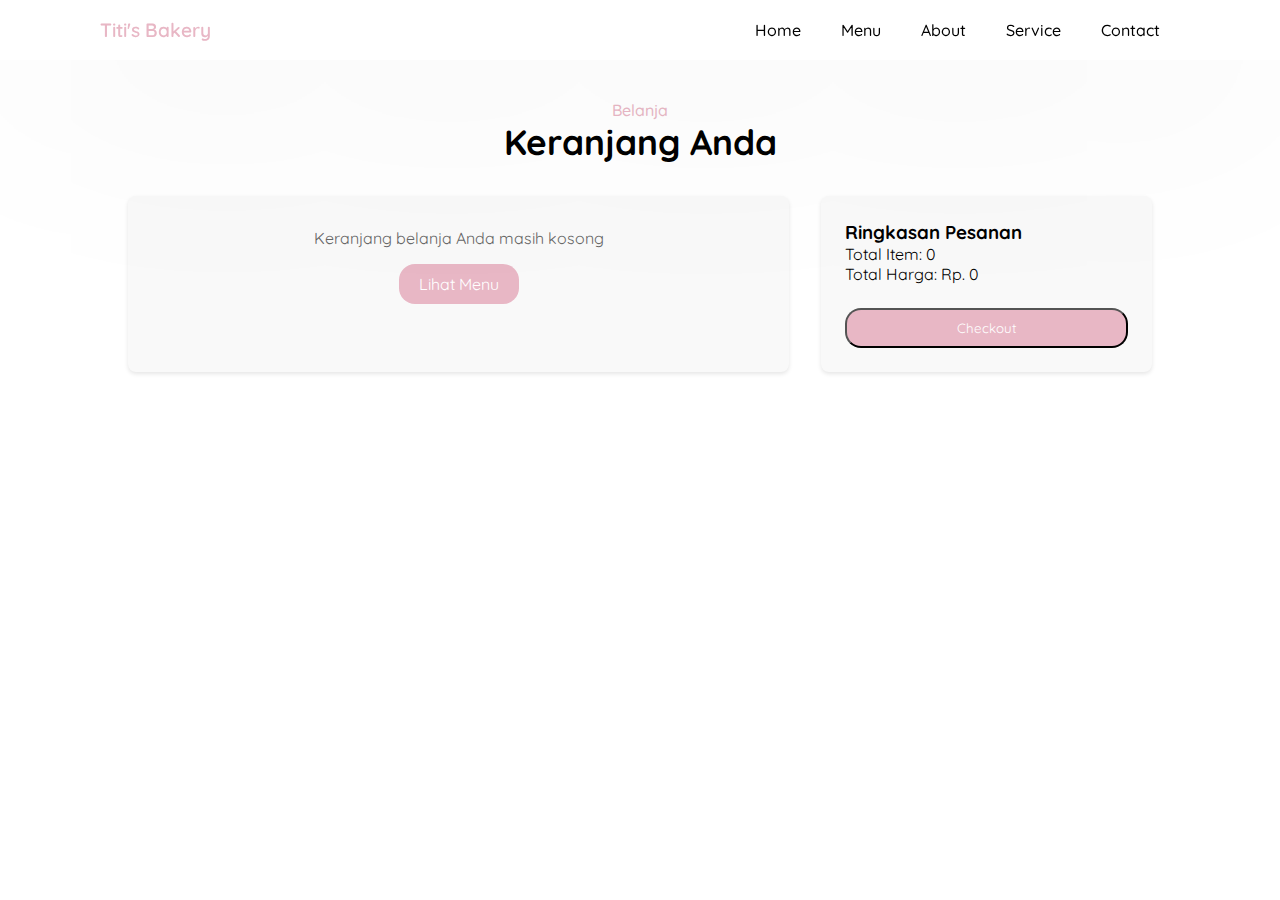
<file: cart.html>
<!DOCTYPE html>
<html lang="en">
<head>
    <meta charset="UTF-8">
    <meta name="viewport" content="width=device-width, initial-scale=1.0">
    <title>Keranjang Belanja - Titi's Bakery</title>

    <!--Box Icons-->
    <link rel="stylesheet" href="https://unpkg.com/boxicons@latest/css/boxicons.min.css">

    <!--CSS-->
    <link rel="stylesheet" href="style.css">
    <link rel="stylesheet" href="cart.css">

    <!--Fonts - QuickSand-->
    <link rel="preconnect" href="https://fonts.googleapis.com">
    <link rel="preconnect" href="https://fonts.gstatic.com" crossorigin>
    <link href="https://fonts.googleapis.com/css2?family=Quicksand:wght@300..700&display=swap" rel="stylesheet">
</head>
<body>
    <!--NAVBAR-->
    <header>
        <a href="index.html" class="logo">Titi's Bakery</a>
        <div class="bx bx-menu" id="menu-icon"></div>

        <ul class="navbar">
            <li><a href="index.html#home">Home</a></li>
            <li><a href="index.html#menu">Menu</a></li>
            <li><a href="index.html#about">About</a></li>
            <li><a href="index.html#services">Service</a></li>
            <li><a href="index.html#contact">Contact</a></li>
        </ul>
    </header>

    <!-- Cart Section -->
    <section class="cart-section" id="cart">
        <div class="heading">
            <span>Belanja</span>
            <h2>Keranjang Anda</h2>
        </div>

        <div class="cart-container">
            <div class="cart-items" id="cart-items">
                <!-- Item akan dimasukkan secara dinamis via JavaScript -->
            </div>

            <div class="cart-summary">
                <h3>Ringkasan Pesanan</h3>
                <div class="summary-details">
                    <p>Total Item: <span id="total-items">0</span></p>
                    <p>Total Harga: <span id="total-price">Rp. 0</span></p>
                </div>
                <button class="btn checkout-btn" id="checkout-btn">Checkout</button>
            </div>
        </div>
    </section>

    <!--Copyright-->
    <div class="copyright">
        <p>&#169; All Right Reserved.</p>
    </div>    

    <script src="cart.js"></script>
</body>
</html>
</file>
<file: style.css>
* {
    margin: 0;
    padding: 0;
    font-family: "Quicksand", sans-serif;
    box-sizing: border-box;
    scroll-behavior: smooth;
    scroll-padding-top: 4rem;
    list-style: none;
    text-decoration: none;
}

*::selection{
    background: var(--main-color);
    color:aliceblue;
}

:root{
    --main-color: rgb(232, 183, 197) ;
    --text-color: rgb(0, 0, 0)  ;
    --bg-color: rgb(255, 255, 255);

    --big-font: 4rem;
    --h2-font: 2.2rem;
    --p-font: 1rem;
}

section{
    padding: 50px 10%;
}

body{
    color: var(--text-color);
    background: var(--bg-color);
}

header{
    position: fixed;
    width: 100%;
    top: 0;
    right: 0;
    z-index: 1000;
    display: flex;
    align-items: center;
    justify-content: space-between;
    background: var(--bg-color);
    padding: 18px 100px;
    box-shadow: 0 0.5rem 50rem rgba(0, 0, 0, 0.1 );
}

.logo{
    font-size: 1.2rem;
    font-weight: 600 ;
    color: var(--main-color);
}

.navbar{
    display: flex;
}

.navbar a{
    font-size: 1rem;
    padding: 10px 20px;
    color: var(--text-color);
    font-weight: 500;
}

.navbar a:hover{
    color: var(--main-color);
}

#menu-icon{
    font-size: 2rem;
    cursor: pointer;
    display: none;
}

.home{
    width: 100%;
    height: 900px;
    display: grid;
    grid-template-columns: repeat(2, 1fr);
    align-items: center;
    gap: 1.5rem;
}

.home-image img{
    width: 100%;
}

.home-text h1{
    font-size: var(--big-font);
    color: var(--main-color);
}

.home-text h2{
    font-size: var(--h2-font);
    margin: 1rem 0 1rem;
}

.btn{
    display: inline-block;
    background: var(--main-color);
    padding: 10px 20px;
    border-radius: 1rem;
    color: white;
}

.btn:hover{
    background: rgb(229, 141, 166)  ;
}

.about{
    display: grid;
    grid-template-columns: repeat(2, 1fr);
    gap: 1.5rem;
    align-items: center;
}

.about-image img{
    max-width: 80%;
    border-radius: 1rem;
}

.about-text span{
    color: var(--main-color);
    font-weight: 500;
}

.about-text h2{
    font-size: var(--h2-font);
}

.about-text p{
    margin: 0.8rem 0 1.8rem;
    text-align: justify;
}

.heading{
    text-align: center;
}

.heading span{
    color: var(--main-color);
    font-weight: 500;
}

.heading h2{
    font-size: var(--h2-font);
}

/* Menu container styling */
.menu-container {
    display: grid;
    grid-template-columns: repeat(auto-fit, minmax(220px, auto));
    gap: 1.5rem;
    align-items: center;
    background: white;
    padding: 2rem;
    border-radius: 0.8rem;
    box-shadow: 0 4px 8px rgba(232, 183, 197, 0.3);
    margin: 2rem 0;
}

.box{
    position: relative;
    margin-top: 2rem;
    height: auto;
    display: flex;
    flex-direction: column;
    justify-content: center;
    align-items: center;
    border-radius: 0.5rem;
    box-shadow: 0 4px 8px rgba(232, 183, 197, 0.2);
    padding: 10px;
    transition: transform 0.3s ease;
}

.box:hover {
    transform: translateY(-5px);
}

.box-image{
    width: 200px;
    height: 200px;
}

.box-image img{
    width: 100%;
    height: 100%;
    object-fit: contain;
    object-position: center;
}

.box h2{
    font-size: 1.2rem;
}

.box h3{
    font-size: 1rem;
    font-weight: 400;
    margin: 4px 0 10px;
}

.box span{
    font-size: var(--p-font);
    font-weight: 500 ;
}

.box .bx{
    position: absolute;
    right: 0;
    top: 0;
    font-size: 20px;
    background: var(--main-color);
    border-radius: 0 0.5rem 0 0.5rem;
    padding: 5px 8px;
}

.box .bx:hover{
    background: rgb(229, 141, 166);
}

.services-container{
    display: grid;
    grid-template-columns: repeat(auto-fit, minmax(240px, auto));
    gap: 1.5rem;
    margin-top: 2rem;
}

.s-box{
    text-align: center;
}

.s-box img{
    width: 80px;
}

.s-box h3{
    margin: 4px 0 10px;
}

.connect-text h2{
    font-size: var(--h2-font);
}

.contact{
    display: grid;
    grid-template-columns: repeat(auto-fit, minmax(200px, auto));
    gap: 1.5rem;
    background: #fdf4f6;
    padding: 3rem 10%;
    border-radius: 20px;
    margin-top: 2rem;
}

.contact-box h3{
    margin-bottom: 1rem;
    background: white;
    padding: 2rem;
    border-radius: 15px;
    box-shadow: 0 4px 8px rgba(232, 183, 197, 0.2);
    transition: transform 0.3s ease;
    color: var(--main-color);
    font-size: 1.5rem;
    margin-bottom: 1.5rem;
    position: relative;
}

.contact-box h3::after {
    content: '';
    position: absolute;
    left: 0;
    bottom: -8px;
    width: 50px;
    height: 3px;
    background: var(--main-color);
    border-radius: 5px;
}

.contact-box:hover {
    transform: translateY(-5px);
}

#cart-icon {
    font-size: 1.5rem;
    margin-right: 1rem;
    cursor: pointer;
    color: var(--text-color);
}

#cart-icon:hover {
    color: var(--main-color);
}

.cart-wrapper {
    position: relative;
    cursor: pointer;
}

#cart-icon {
    position: relative;
    font-size: 24px;
    cursor: pointer;
}

.cart-preview {
    position: absolute;
    top: 100%;
    right: 0;
    width: 300px;
    background: white;
    border-radius: 8px;
    box-shadow: 0 2px 10px rgba(0, 0, 0, 0.1);
    padding: 16px;
    display: none;
    z-index: 1000;
}

.cart-wrapper:hover .cart-preview {
    display: block;
}

.cart-preview-items {
    max-height: 300px;
    overflow-y: auto;
}

.cart-preview-item {
    display: flex;
    align-items: center;
    padding: 8px 0;
    border-bottom: 1px solid #eee;
}

.cart-preview-item img {
    width: 50px;
    height: 50px;
    object-fit: cover;
    border-radius: 4px;
    margin-right: 12px;
}

.cart-preview-item-details {
    flex: 1;
}

.cart-preview-item h4 {
    margin: 0;
    font-size: 14px;
}

.cart-preview-item p {
    margin: 4px 0 0;
    font-size: 12px;
    color: #666;
}

.cart-preview-total {
    margin-top: 16px;
    padding-top: 16px;
    border-top: 1px solid #eee;
    text-align: center;
}

.view-cart-btn {
    display: inline-block;
    padding: 8px 16px;
    background: var(--main-color);
    color: white;
    border: none;
    border-radius: 4px;
    cursor: pointer;
    transition: all 0.3s ease;
    width: 100%;
    margin-top: 8px;
}

.view-cart-btn:hover {
    background: var(--main-dark);
}

.add-to-cart-btn {
    display: flex;
    align-items: center;
    justify-content: center;
    gap: 8px;
    padding: 8px 16px;
    background: var(--main-color);
    color: white;
    border: none;
    border-radius: 4px;
    cursor: pointer;
    transition: all 0.3s ease;
    width: 100%;
    margin-top: 8px;
}

.add-to-cart-btn i {
    font-size: 20px;
}

.about {
    display: flex;
    align-items: center;
    gap: 2rem;
}

.about-aside {
    flex: 0 0 300px;
    background-color: #f9f5f0;
    border-radius: 10px;
    padding: 20px;
    box-shadow: 0 4px 6px rgba(0,0,0,0.1);
}

.aside-content {
    text-align: center;
}

.about-aside img {
    width: 250px;
    height: 250px;
    border-radius: 50%;
    object-fit: cover;
    margin-bottom: 15px;
}

.baker-info h3 {
    margin: 0;
    color: #333;
}

.baker-info p {
    margin: 5px 0;
    color: #666;
}

.cart-counter {
    position: absolute;
    top: -8px;
    right: -8px;
    background: #ff0000;
    color: white;
    font-size: 12px;
    padding: 2px 6px;
    border-radius: 50%;
    min-width: 18px;
    text-align: center;
}

.cart-notification {
    position: fixed;
    bottom: 20px;
    right: 20px;
    background: #4CAF50;
    color: white;
    padding: 12px 24px;
    border-radius: 8px;
    display: flex;
    align-items: center;
    gap: 8px;
    opacity: 0;
    transform: translateY(20px);
    transition: all 0.3s ease;
    z-index: 1000;
}

.cart-notification.show {
    opacity: 1;
    transform: translateY(0);
}

.cart-notification i {
    font-size: 20px;
}

.add-to-cart-notification {
    position: fixed;
    bottom: 20px;
    right: 20px;
    background: #4CAF50;
    color: white;
    padding: 10px 20px;
    border-radius: 5px;
    animation: slideIn 0.3s ease-out;
}

@keyframes slideIn {
from {
    transform: translateX(100%);
    opacity: 0;
}
to {
    transform: translateX(0);
    opacity: 1;
}
}

.social{
    display: flex;
    margin-top: 1.5rem;
}

.social i{
    font-size: 20px;
    margin-right: 1rem;
    color: var(--text-color);
}

.social i:hover{
    color: var(--main-color);
}

.contact-box li {
    margin: 1rem 0;
    transition: transform 0.2s ease;
}


.contact-box li:hover {
    transform: translateX(8px);
}

.contact-box li a{
    color: var(--text-color);
}

.contact-box li a:hover{
    color: var(--main-color);
}

.address{
    display: flex;
    flex-direction: column;
}

.address i{
    margin-bottom: 0.5rem;
    font-size: 1rem;
}

.address span{
    margin-left: 1rem;
}

/* Footer styling */
footer {
    background: var(--main-color);
    padding: 1.5rem 0;
}

.copyright{
    padding: 20px;
    text-align: center;
    color: white;
    margin: 0;
}

@media (max-width:921px) {
header{
    padding: 14px 41px;
}
:root{
    --big-font: 3rem;
    --h2-font: 1.7rem;
}
}

@media (max-width:768px){
section{
    padding: 50px 8%;
}
#menu-icon{
    display: initial;
    color: var(--text-color);
}
header .navbar{
    position: absolute;
    top: -400px;
    left: 0;
    right: 0;
    display: flex;
    flex-direction: column;
    text-align: center;
    background: var(--bg-color);
    box-shadow: 0 4px 4px rgb(0, 0, 0/10%);
    transition: 0.2s ease;
}
.navbar.active{
    top: 100%;
}
.navbar a{
    padding: 1.5rem;
    display: block;
    background: var(--bg-color);
}
.cart-preview {
    width: 280px;
    right: -70px;
}

.cart-preview::before {
    right: 80px;
}
}

@media (max-width: 480px) {
.cart-preview {
    width: 260px;
    right: -100px;
}
}
</file>
<file: cart.css>
.cart-section {
    margin-top: 50px;
    padding: 50px 10%;
}

.cart-container {
    display: grid;
    grid-template-columns: 2fr 1fr;
    gap: 2rem;
    margin-top: 2rem;
}

.cart-items {
    display: grid;
    gap: 1.5rem;
}

.cart-item {
    display: flex;
    align-items: center;
    background: #f9f9f9;
    padding: 1rem;
    border-radius: 0.5rem;
    box-shadow: 0 2px 4px rgba(0,0,0,0.1);
}

.cart-item-image {
    width: 100px;
    height: 100px;
    margin-right: 1rem;
}

.cart-item-image img {
    width: 100%;
    height: 100%;
    object-fit: contain;
}

.cart-item-details {
    flex-grow: 1;
}

.cart-item-details h3 {
    margin: 0;
    font-size: 1.2rem;
}

.cart-item-quantity {
    display: flex;
    align-items: center;
    margin-top: 0.5rem;
}

.quantity-btn {
    background: var(--main-color);
    color: white;
    border: none;
    padding: 0.3rem 0.6rem;
    margin: 0 0.5rem;
    cursor: pointer;
    border-radius: 0.3rem;
}

.cart-item-price {
    font-weight: bold;
    color: var(--main-color);
}

.remove-item {
    background: none;
    border: none;
    color: red;
    cursor: pointer;
    font-size: 1.2rem;
}

.cart-summary {
    background: #f9f9f9;
    padding: 1.5rem;
    border-radius: 0.5rem;
    box-shadow: 0 2px 4px rgba(0,0,0,0.1);
}
/* Styling untuk empty cart */
.empty-cart {
    text-align: center;
    padding: 2rem;
    background: #f9f9f9;
    border-radius: 0.5rem;
    box-shadow: 0 2px 4px rgba(0,0,0,0.1);
}

.empty-cart p {
    margin-bottom: 1rem;
    color: #666;
}

/* Styling untuk notifikasi */
.cart-notification {
    position: fixed;
    bottom: 20px;
    right: 20px;
    background: #4CAF50;
    color: white;
    padding: 12px 24px;
    border-radius: 8px;
    display: flex;
    align-items: center;
    gap: 8px;
    opacity: 0;
    transform: translateY(20px);
    transition: all 0.3s ease;
    z-index: 1000;
}

.cart-notification.show {
    opacity: 1;
    transform: translateY(0);
}

.cart-notification i {
    font-size: 20px;
}

/* Gaya untuk tombol quantity */
.quantity-btn {
    background: var(--main-color);
    color: white;
    border: none;
    width: 30px;
    height: 30px;
    border-radius: 50%;
    cursor: pointer;
    transition: background 0.3s ease;
}

.quantity-btn:hover {
    background: var(--main-dark);
}

.summary-details {
    margin-bottom: 1.5rem;
}

.checkout-btn {
    width: 100%;
    text-align: center;
}

@media (max-width: 768px) {
    .cart-container {
        grid-template-columns: 1fr;
    }
}
</file>
